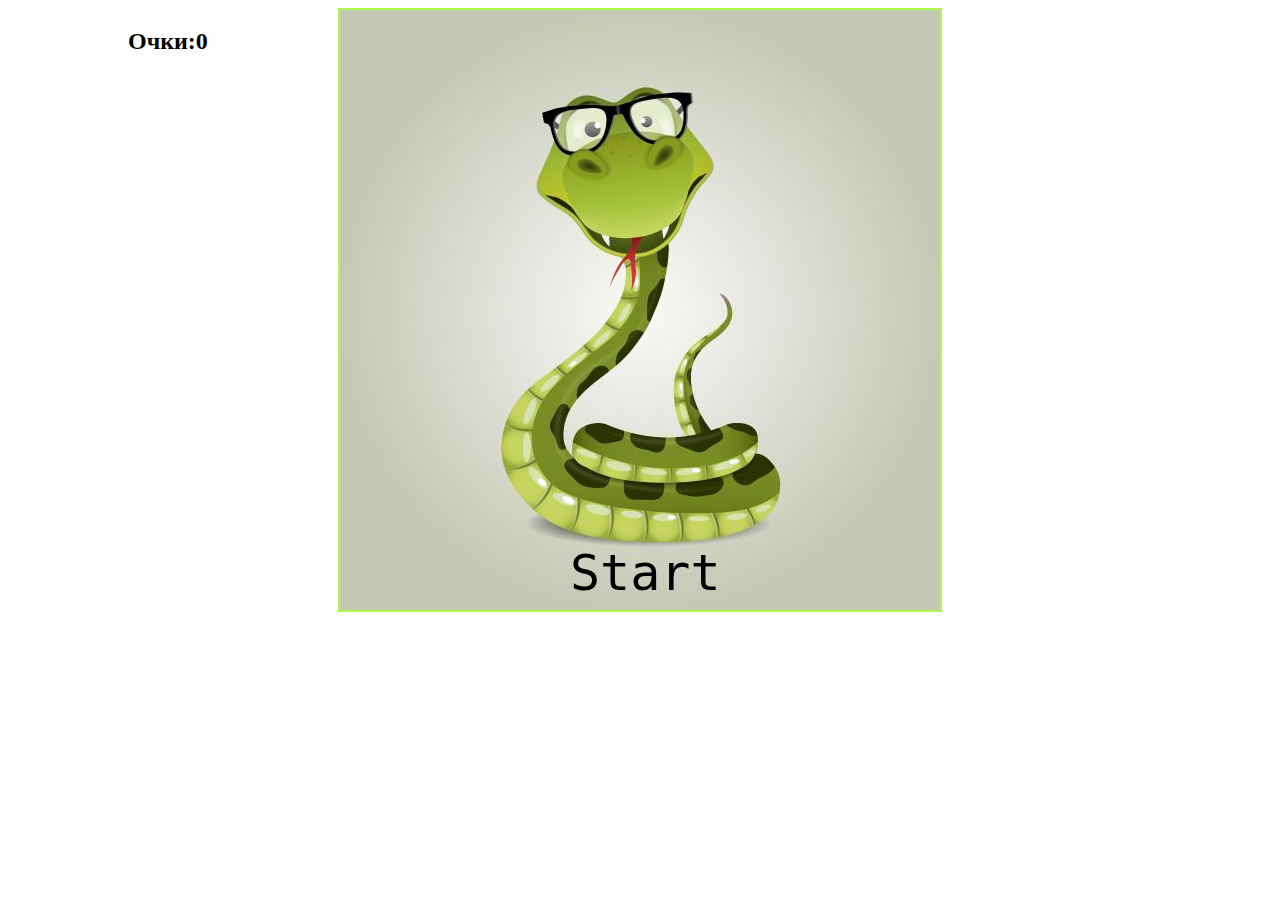
<file: Game/index.html>
<!DOCTYPE html>
<html lang="en">
<head>
    <meta charset="UTF-8">
    <meta name="viewport" content="width=device-width, initial-scale=1.0">
    <meta http-equiv="X-UA-Compatible" content="ie=edge">
    <title>Snake</title>
    <link rel="stylesheet" href="style.css">
</head>
<body>
       <h2>Очки:<span>0</span></h2>
    <canvas id="canv" width="600" height="600"></canvas>
    <script src="script.js"></script>
</body>
</html>
</file>
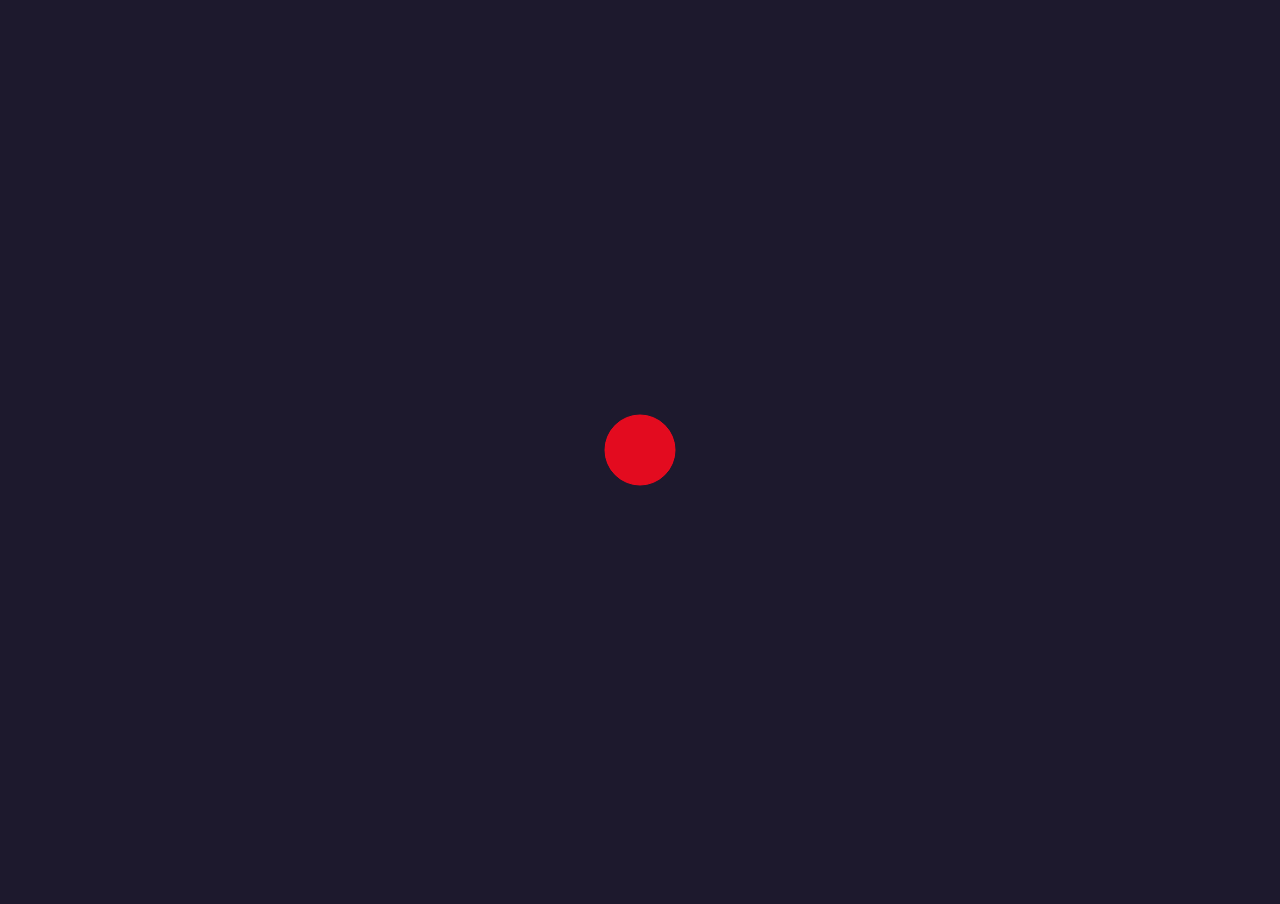
<file: Отталкивание частиц/index.html>
<!DOCTYPE html>
<html lang="en">
<head>
    <meta charset="UTF-8">
    <meta name="viewport" content="width=device-width, initial-scale=1.0">
    <link rel="stylesheet" href="style.css">
    <title>Отталкивание частиц</title>
</head>
<body>
   <canvas></canvas>
    <script src="javascript.js"></script>
</body>
</html>
</file>
<file: Game/style.css>
canvas {
    display: block;
    margin: 0 auto;
    border: 2px solid #ACF94E;
    cursor: pointer;
}

h2{
    margin-left: 120px; 
    position: absolute;
  
}

@media screen and (max-width: 1100px){
    h2{
        margin-left: 20px;
    }
  
}


@media screen and (max-width: 920px){
    h2{
        margin-left: 5px;
        font-size: 18px;
    }
    canvas{
        width: 500px;
        height: 500px;
    }
}
</file>
<file: Отталкивание частиц/style.css>
body{
    margin: 0%;
    overflow: hidden;
    background: rgb(29, 25, 45);
}
</file>
